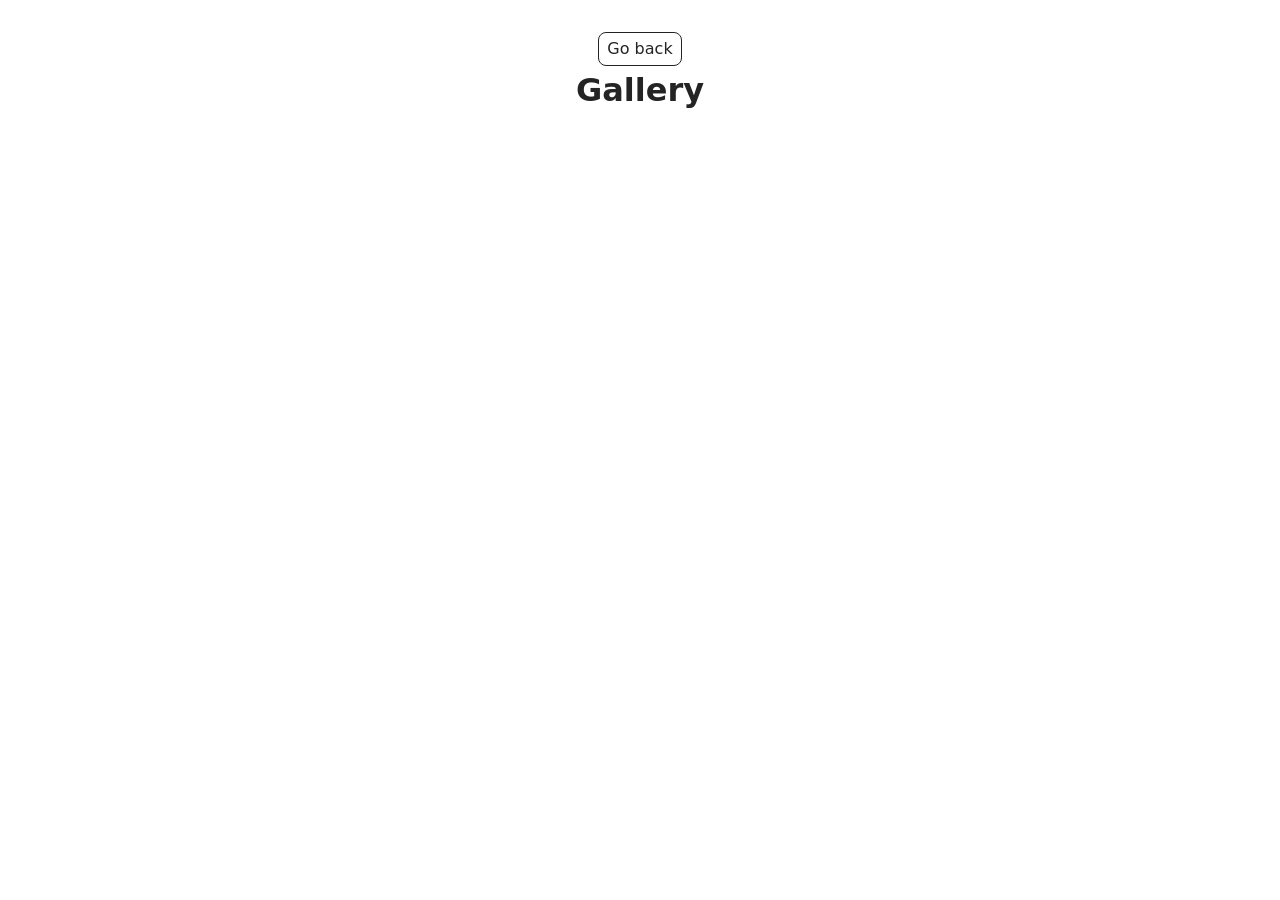
<file: src/1-gallery.html>
<!doctype html>
<html lang="en">
  <head>
    <meta charset="UTF-8" />
    <meta http-equiv="X-UA-Compatible" content="IE=edge" />
    <meta name="viewport" content="width=device-width, initial-scale=1.0" />
    <title>Gallery</title>
    <link rel="stylesheet" href="./css/styles.css" />
  </head>
  <body>
    <main>
      <div class="container">
        <a class="back-link" href="./index.html">Go back</a>
        <h1 class="main-title">Gallery</h1>
        <ul class="gallery"></ul>
      </div>
    </main>
    <script type="module" src="./js/1-gallery.js"></script>
  </body>
</html>
</file>
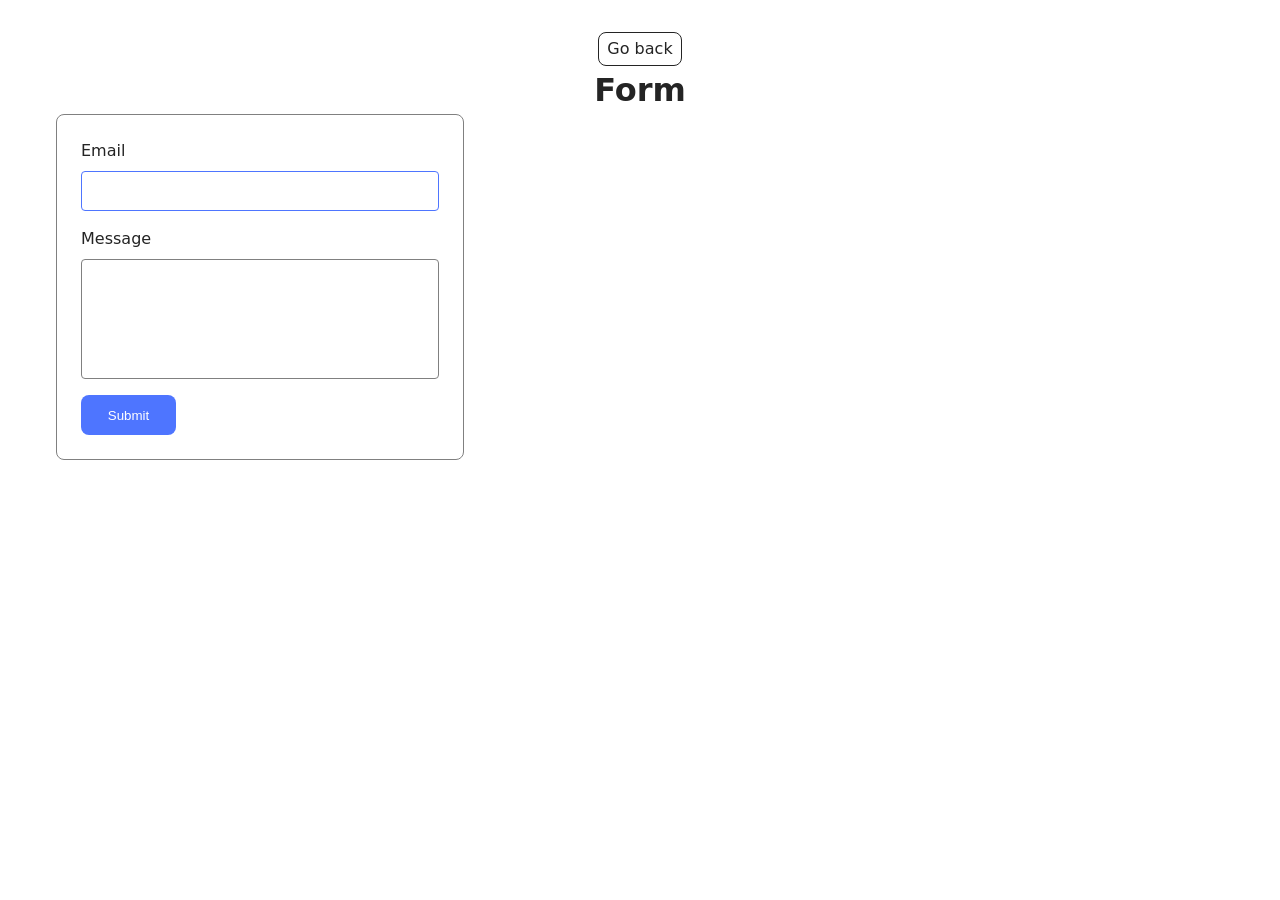
<file: src/2-form.html>
<!doctype html>
<html lang="en">
  <head>
    <meta charset="UTF-8" />
    <meta http-equiv="X-UA-Compatible" content="IE=edge" />
    <meta name="viewport" content="width=device-width, initial-scale=1.0" />
    <title>Form</title>
    <link rel="stylesheet" href="./css/styles.css" />
  </head>
  <body>
    <main>
      <div class="container">
        <a class="back-link" href="./index.html">Go back</a>
        <h1 class="main-title">Form</h1>
        <form class="feedback-form" autocomplete="off">
          <label>
            Email
            <input type="email" name="email" autofocus />
          </label>
          <label>
            Message
            <textarea name="message" rows="8"></textarea>
          </label>
          <button type="submit">Submit</button>
        </form>
      </div>
    </main>
    <script type="module" src="./js/2-form.js"></script>
  </body>
</html>
</file>
<file: src/css/styles.css>
/**
  |============================
  | include css partials with
  | default @import url()
  |============================
*/
/* Common styles */
@import url('./reset.css');
@import url('./base.css');
@import url('./container.css');
@import url('./animations.css');

/* Sections style */
@import url('./header.css');
@import url('./badges.css');
@import url('./back-link.css');

@import url('./gallery.css');
@import url('./form.css');
</file>
